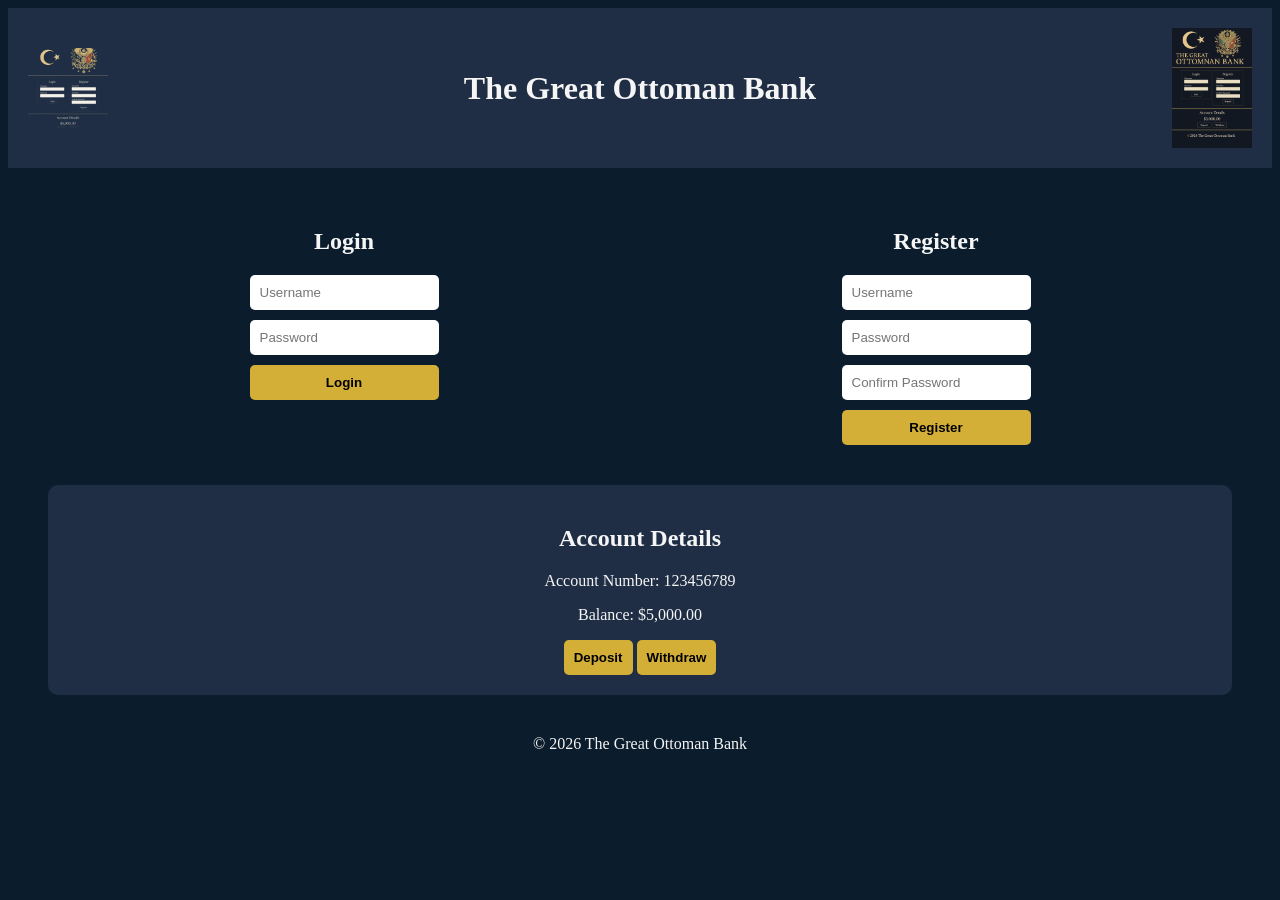
<file: index.html>
<!DOCTYPE html>
<html lang="en">
<head>
  <meta charset="UTF-8">
  <title>The Great Ottoman Bank</title>
  <link rel="stylesheet" href="style.css">
</head>
<body>
  <header>
    <!-- Using actual filenames from your repo -->
    <img src="copilot_image_1769884784790.jpeg" alt="Crescent Star" class="logo">
    <h1>The Great Ottoman Bank</h1>
    <img src="copilot_image_1769885489562.jpeg" alt="Ottoman Emblem" class="emblem">
  </header>

  <section class="auth">
    <div class="login">
      <h2>Login</h2>
      <form action="/login" method="POST">
        <input type="text" name="username" placeholder="Username" required>
        <input type="password" name="password" placeholder="Password" required>
        <button type="submit">Login</button>
      </form>
    </div>

    <div class="register">
      <h2>Register</h2>
      <form action="/register" method="POST">
        <input type="text" name="username" placeholder="Username" required>
        <input type="password" name="password" placeholder="Password" required>
        <input type="password" name="confirm" placeholder="Confirm Password" required>
        <button type="submit">Register</button>
      </form>
    </div>
  </section>

  <section class="account">
    <h2>Account Details</h2>
    <p>Account Number: 123456789</p>
    <p>Balance: $5,000.00</p>
    <button>Deposit</button>
    <button>Withdraw</button>
  </section>

  <footer>© 2026 The Great Ottoman Bank</footer>
</body>
</html>
</file>
<file: style.css>
body {
  font-family: 'Georgia', serif;
  background-color: #0b1c2c;
  color: #f5f5f5;
  text-align: center;
}

header {
  background-color: #1f2e45;
  padding: 20px;
  display: flex;
  justify-content: space-between;
  align-items: center;
}

.logo, .emblem {
  width: 80px;
}

.auth {
  display: flex;
  justify-content: space-around;
  margin: 40px;
}

form {
  display: flex;
  flex-direction: column;
  gap: 10px;
}

input, button {
  padding: 10px;
  border-radius: 5px;
  border: none;
}

button {
  background-color: #d4af37;
  color: #000;
  font-weight: bold;
}

.account {
  margin: 40px;
  background-color: #1f2e45;
  padding: 20px;
  border-radius: 10px;
}
</file>
